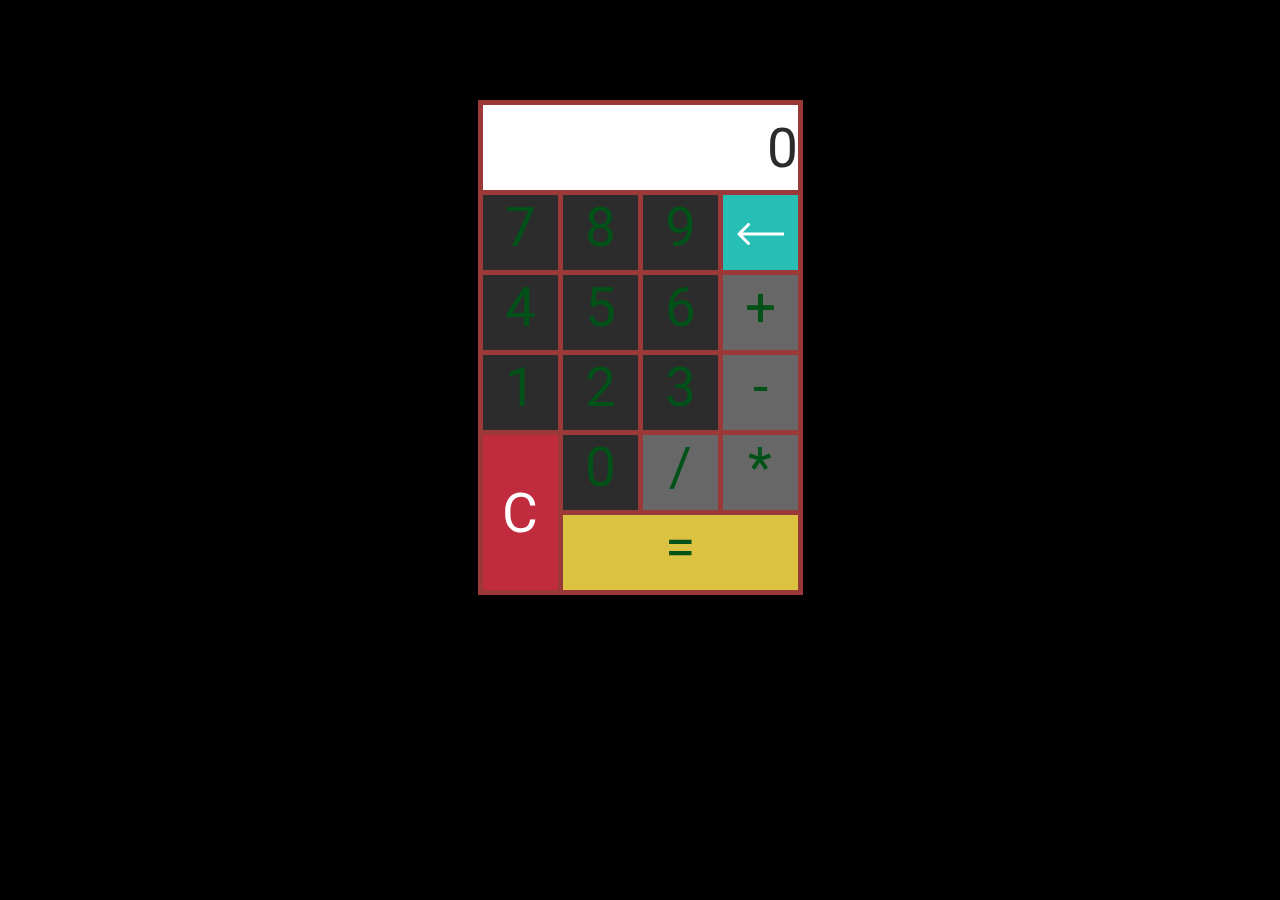
<file: index.html>
<!DOCTYPE html>
<html lang="en">
<head>
    <meta charset="UTF-8">
    <meta name="viewport" content="width=device-width, initial-scale=1.0, maximum-scale=1.0, user-scalable=0">
    <link rel="preconnect" href="https://fonts.googleapis.com">
    <link rel="preconnect" href="https://fonts.gstatic.com" crossorigin>
    <link href="https://fonts.googleapis.com/css2?family=Roboto&display=swap" rel="stylesheet">
    <link rel="stylesheet" type="text/css" href="static/styles/style.css">
    <title>CALK</title>
</head>
<body>
    <div class="calc">
        <div class="calc__grid _grid">
            <div class="calc__tablet _tablet">
                <div class="tablet">
                    <div class="tablet_wrapper">0</div>
                </div>
            </div>
            <div class="calc__key key key key_digit _seven">7</div>
            <div class="calc__key key key key_digit _eight">8</div>
            <div class="calc__key key key key_digit _nine">9</div>

            <div class="calc__key key _backspace">           
                <img src="static/img/arrow.svg" alt="">
            </div>
            <div class="calc__key key key_digit _four">4</div>
            <div class="calc__key key key_digit _five">5</div>
            <div class="calc__key key key_digit _six">6</div>
            <div class="calc__key key key_operation _plus">+</div>
            <div class="calc__key key key_digit _one">1</div>
            <div class="calc__key key key_digit _two">2</div>
            <div class="calc__key key key_digit _three">3</div>
            <div class="calc__key key key_operation _minus">-</div>
            <div class="calc__key key key_delete _c">C</div>
            <div class="calc__key key key_digit _zero">0</div>
            <div class="calc__key key key_operation _division">/</div>
            <div class="calc__key key key_operation _multiply">*</div>
            <div class="calc__key key key _eq">=</div>
        
        </div>
    </div>
    <script src="static/js/script.js"></script>







</body>
</html>
</file>
<file: static/styles/style.css>
body {
    background: black;
    color: rgb(0, 82, 24);
    font-family: 'Roboto';
    outline: none;
    user-select: none;
}

.calc {
    background: #9B3838;
    width: 315px;
    height: 485px;
    margin: auto;
    margin-top: 100px;
    padding: 5px;
}
.key {

    background: #2C2C2C;
    font-size: 55px;
    text-align: center;
}
._grid {
    display: grid;
    grid-template-columns: repeat(4, 75px);
    grid-template-rows: 85px repeat(5, 75px);
    gap: 5px;
}
._tablet{
    grid-column: span 4;

}
.tablet{
    background: #FFFF
    ;
    height: 85px;
    color: #2C2C2C;
    font-size: 55px;
    text-align: right;
    display: flex;
    justify-content: end;
    align-items: center;
    overflow: hidden;
}

.key_operation{
background: #676767;
}

._eq{
    background: #DBC241;
    align-items: center;
    grid-column: span 3;
}
._backspace{
background: #26BEB5;

}
._c{
    background: #C02C3E;
    color: #FFFF;
    grid-row: span 2;
    display: flex;
    align-items: center;
    justify-content: center;
    
}
.key:active{
    opacity:0.9;
    transform: scale(0.97);
}
</file>
